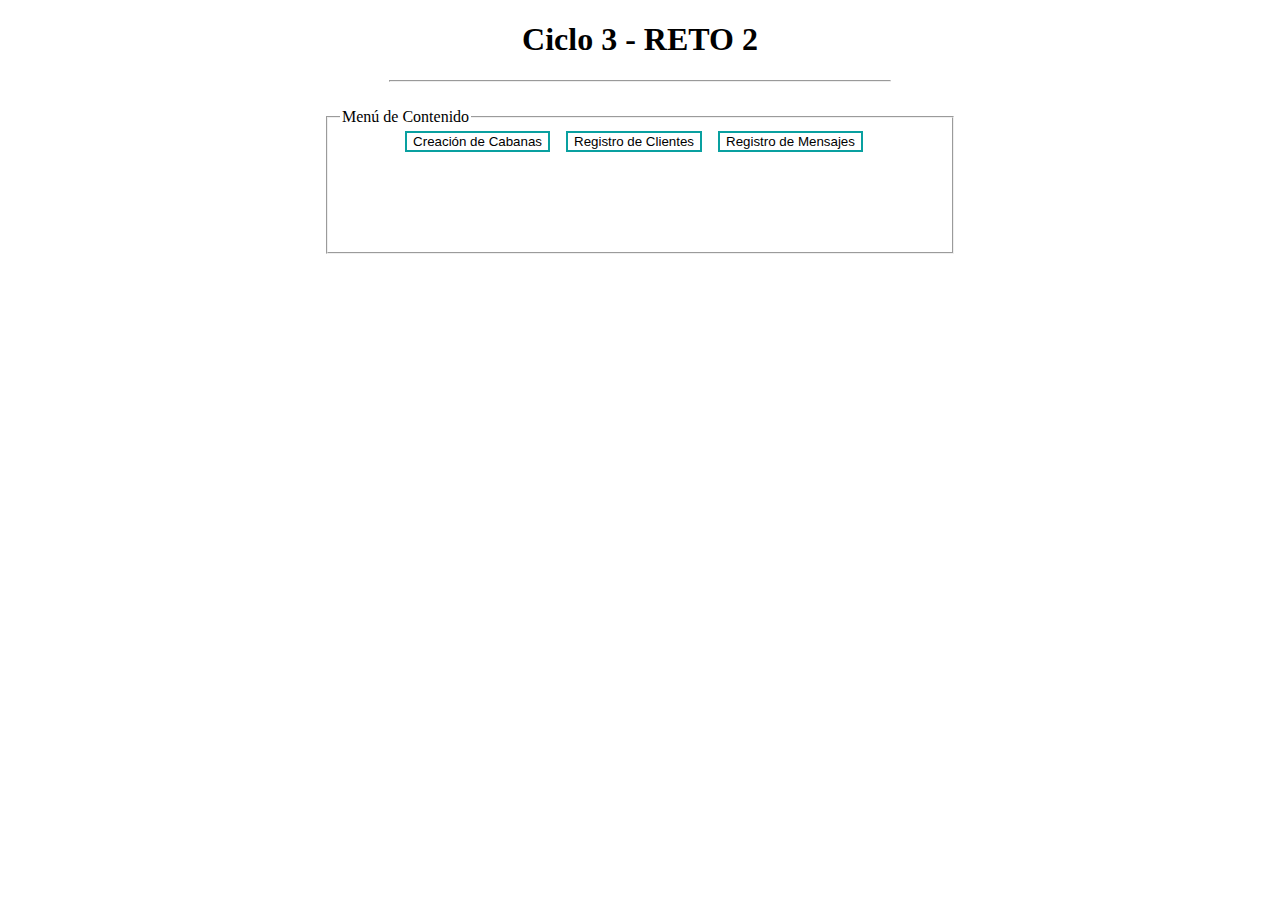
<file: Index.html>
<!DOCTYPE html>
<html lang ="en">
<head>
	<meta http-equiv="Content-Type" content="text/html; charset=UTF-8">    
    <meta http-equiv="X-UA-Compatible" content="IE=edge">
    <meta name="viewport" content="width=device-width, initial-scale=1.0">
	<title>Ciclo 3 - RETO 2</title>
    <link href="css/estilos.css" rel="stylesheet">
	<script  src="js/peticionesAjaxMessages.js"></script>
	<script src="https://code.jquery.com/jquery-3.6.1.js" integrity="sha256-3zlB5s2uwoUzrXK3BT7AX3FyvojsraNFxCc2vC/7pNI=" crossorigin="anonymous">
	</script>
</head>
	<body>
		<center>
		<h1>Ciclo 3 - RETO 2</h1>
		<hr style="width: 500px;"><br>
		<fieldset style="width: 600px;">
			<legend>Menú de Contenido</legend>
				<table border="0">
					<tr>
							<input type="button" class="update" value="Creación de Cabanas" onclick="parent.open('cabanas.html','_self')">
							&nbsp;&nbsp;
							<input type="button" class="update" value="Registro de Clientes" onclick="parent.open('clientes.html','_self')">
							&nbsp;&nbsp;
							<input type="button" class="update" value="Registro de Mensajes" onclick="parent.open('message.html','_self')">
							&nbsp;&nbsp;
					</tr>
				</table>
			</fieldset>
	</center>
	</body>
</html>
</file>
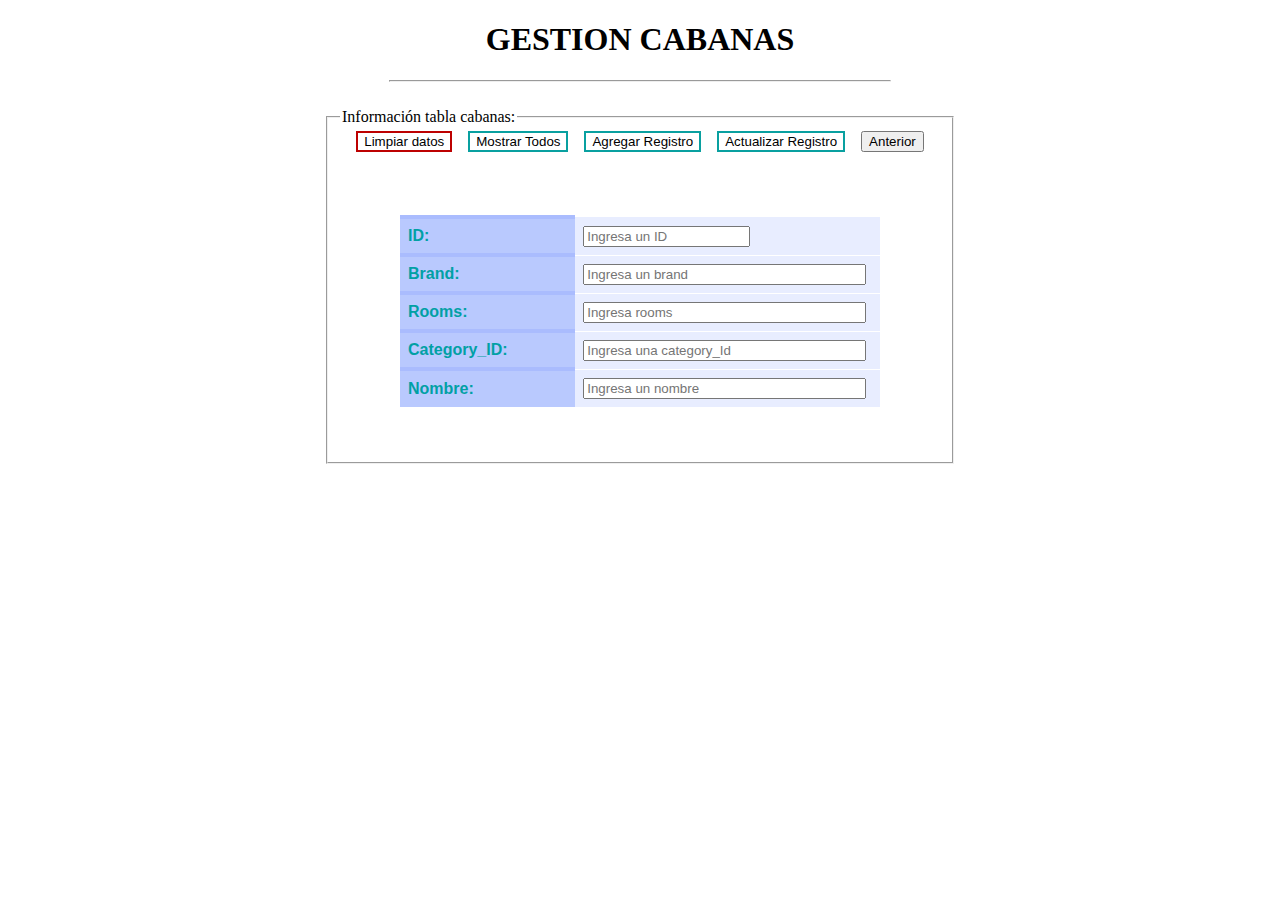
<file: cabanas.html>
<!DOCTYPE html>
<html lang="es">
<head>
	<meta http-equiv="Content-Type" content="text/html; charset=UTF-8">    
    <meta http-equiv="X-UA-Compatible" content="IE=edge">
    <meta name="viewport" content="width=device-width, initial-scale=1.0">
	<title>Ciclo 3 - RETO 2</title>
    <link href="css/estilos.css" rel="stylesheet">
	<script  src="js/peticionesAjaxCabanas.js"></script>
	<script src="https://code.jquery.com/jquery-3.6.1.js" integrity="sha256-3zlB5s2uwoUzrXK3BT7AX3FyvojsraNFxCc2vC/7pNI=" crossorigin="anonymous">
	</script>
</head>
<body>
	<center>
		<h1>GESTION CABANAS</h1>
		<hr style="width: 500px;"><br>
		<fieldset style="width: 600px;">
			<legend>Información tabla cabanas:</legend>
				<table border="0">
					<tr>
						<th>
							<span style="color:rgb(1, 160, 165);"><b>ID:</b>
						</th>
						<td>			
							<input type="number" id="id" style="width: 55%;" placeholder="Ingresa un ID">
							<!--<input type="button" id="btnBuscarID" value="Buscar ID" onclick="consultaID('#id')">-->
						</td>	
					</tr>
					<tr>
						<th>
							<span style="color: rgb(1, 160, 165); align"><b>Brand:</b>
						</th>
						<td>	
							<input type="text" id="brand" style="width: 95%;" placeholder="Ingresa un brand">		
						</td>	
					</tr>
					<tr>
						<th>
							<span style="color: rgb(1, 160, 165);"><b>Rooms:</b>
						</th>
						<td>	
							<input type="number" id="rooms" style="width: 95%;" placeholder="Ingresa rooms">		
						</td>	
					</tr>
					<tr>
						<th>
							<span style="color: rgb(1, 160, 165);"><b>Category_ID:</b>
						</th>
						<td>
							<input type="number" id="category_Id" style="width: 95%;" placeholder="Ingresa una category_Id">		
						</td>	
					</tr>
					<tr>
						<th>
							<span style="color: rgb(1, 160, 165);"><b>Nombre:</b>
						</th>
						<td>
							<input type="text" id="name" style="width: 95%;" placeholder="Ingresa un nombre">		
						</td>	
					</tr>
					<tr>
							<input type="button" id="btnLimpiar" class="delete" value="Limpiar datos" onclick="limpiar_formulario()">
							&nbsp;&nbsp;
							<input type="button" id="btnBuscarALL" class="read" value="Mostrar Todos" onclick="consultar_todo()">
							&nbsp;&nbsp;
							<input type="button" id="btnGuardar" class="create" value="Agregar Registro" onclick="guardarInformacion()">
							&nbsp;&nbsp;
							<input type="button" id="btnEditar" class="update" value="Actualizar Registro" onclick="editar_Informacion()">
							&nbsp;&nbsp;
							<input type="button" id="btnAnterior" class="anterior" value="Anterior" onclick="parent.open('index.html','_self')">
							<br><br>	
					</tr>
				</table>
		</fieldset>
		<div id="resultado"></div>
	</center>
</body>
</html>
</file>
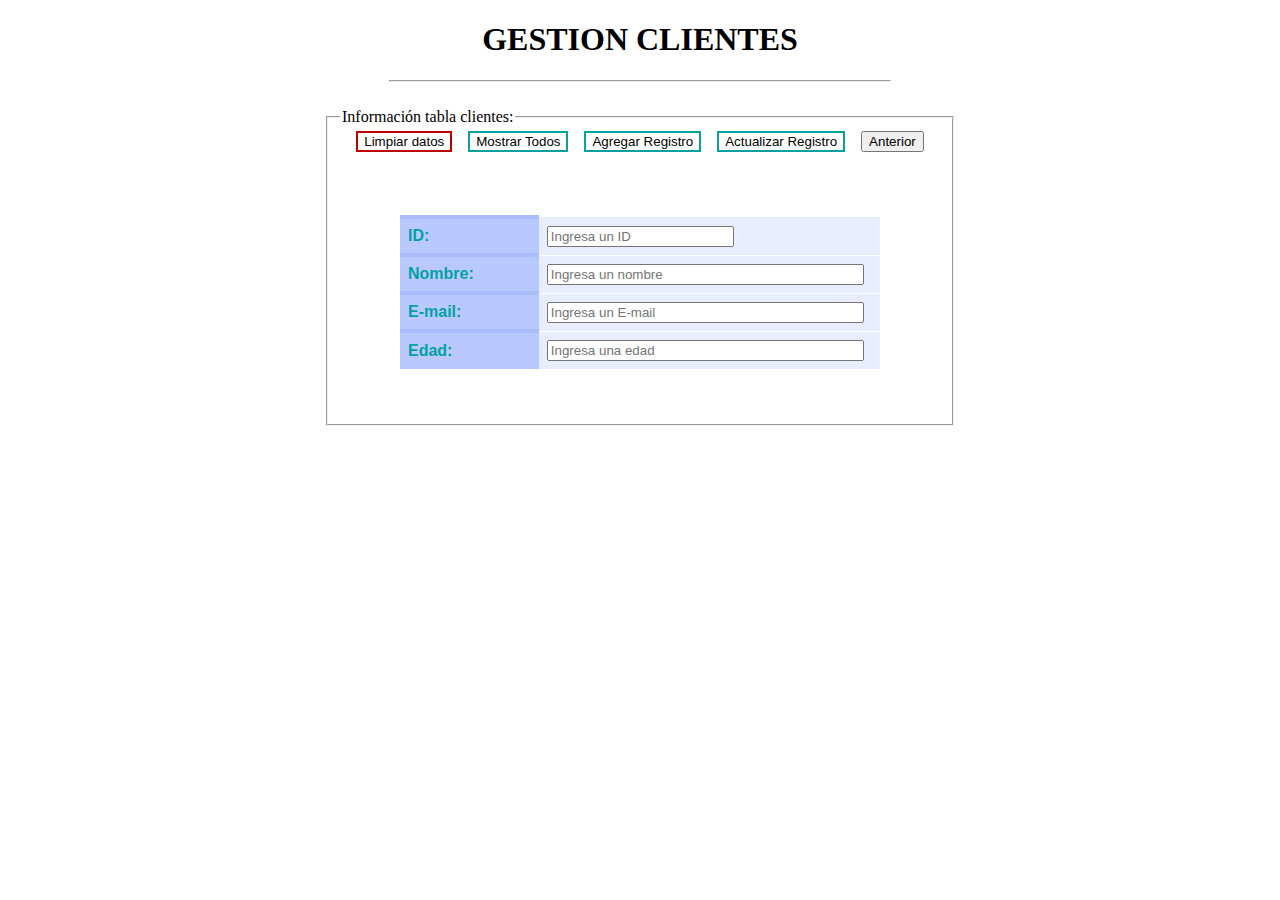
<file: Clientes.html>
<!DOCTYPE html>
<html lang="es">
<head>
	<meta http-equiv="Content-Type" content="text/html; charset=UTF-8">    
    <meta http-equiv="X-UA-Compatible" content="IE=edge">
    <meta name="viewport" content="width=device-width, initial-scale=1.0">
	<title>Ciclo 3 - RETO 2</title>
    <link href="css/estilos.css" rel="stylesheet">
	<script  src="js/peticionesAjaxClientes.js"></script>
	<script src="https://code.jquery.com/jquery-3.6.1.js" integrity="sha256-3zlB5s2uwoUzrXK3BT7AX3FyvojsraNFxCc2vC/7pNI=" crossorigin="anonymous">
	</script>
</head>
<body>
	<center>
		<h1>GESTION CLIENTES</h1>
		<hr style="width: 500px;"><br>
		<fieldset style="width: 600px;">
			<legend>Información tabla clientes:</legend>
				<table border="0">
					<tr>
						<th>
							<span style="color:rgb(1, 160, 165);"><b>ID:</b>
						</th>
						<td>			
							<input type="number" id="id" style="width: 55%;" placeholder="Ingresa un ID">
							<!--<input type="button" id="btnBuscarID" value="Buscar ID" onclick="consultaID('#id')">-->
						</td>	
					</tr>
					<tr>
						<th>
							<span style="color: rgb(1, 160, 165); align"><b>Nombre:</b>
						</th>
						<td>	
							<input type="text" id="name" style="width: 95%;" placeholder="Ingresa un nombre">		
						</td>	
					</tr>
					<tr>
						<th>
							<span style="color: rgb(1, 160, 165);"><b>E-mail:</b>
						</th>
						<td>	
							<input type="text" id="email" style="width: 95%;" placeholder="Ingresa un E-mail">		
						</td>	
					</tr>
					<tr>
						<th>
							<span style="color: rgb(1, 160, 165);"><b>Edad:</b>
						</th>
						<td>
							<input type="number" id="age" style="width: 95%;" placeholder="Ingresa una edad">	
						</td>	
					</tr>
					<tr>
						
							<input type="button" id="btnLimpiar" class="delete" value="Limpiar datos" onclick="limpiar_formulario()">
							&nbsp;&nbsp;
							<input type="button" id="btnBuscarALL" class="read" value="Mostrar Todos" onclick="consultar_todo()">
							&nbsp;&nbsp;
							<input type="button" id="btnGuardar" class="create" value="Agregar Registro" onclick="guardarInformacion()">
							&nbsp;&nbsp;
							<input type="button" id="btnEditar" class="update" value="Actualizar Registro" onclick="editar_Informacion()">
							&nbsp;&nbsp;
							<input type="button" id="btnAnterior" class="anterior" value="Anterior" onclick="parent.open('index.html','_self')">
							<br><br>	
					</tr>
				</table>
		</fieldset>
		<div id="resultado"></div>
	</center>
</body>
</html>
</file>
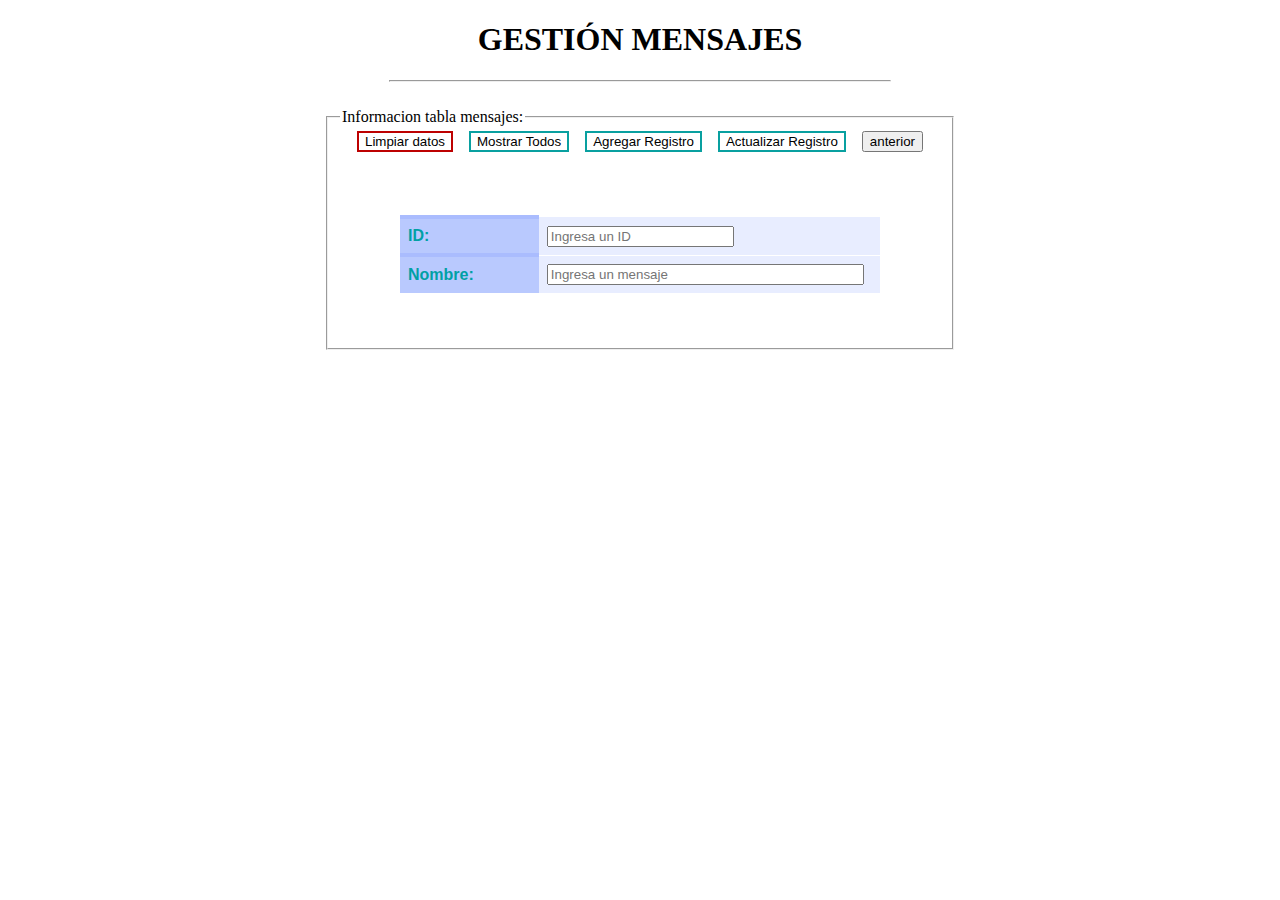
<file: message.html>
<!DOCTYPE html>
<html lang="es">
<head>
	<meta http-equiv="Content-Type" content="text/html; charset=UTF-8">    
    <meta http-equiv="X-UA-Compatible" content="IE=edge">
    <meta name="viewport" content="width=device-width, initial-scale=1.0">
	<title>Ciclo 3 - RETO 2</title>
    <link href="css/estilos.css" rel="stylesheet">
	<script  src="js/peticionesAjaxMessages.js"></script>
	<script src="https://code.jquery.com/jquery-3.6.1.js" integrity="sha256-3zlB5s2uwoUzrXK3BT7AX3FyvojsraNFxCc2vC/7pNI=" crossorigin="anonymous">
	</script>
</head>
<body>
	<center>
		<h1>GESTIÓN MENSAJES</h1>
		<hr style="width: 500px;"><br>
		<fieldset style="width: 600px;">
			<legend>Informacion tabla mensajes:</legend>
				<table border="0">
					<tr>
						<th>
							<span style="color:rgb(1, 160, 165);"><b>ID:</b>
						</th>
						<td>			
							<input type="number" id="id" style="width: 55%;" placeholder="Ingresa un ID">
							<!--<input type="button" id="btnBuscarID" value="Buscar ID" onclick="consultaID('#id')">-->
						</td>	
					</tr>
					<tr>
						<th>
							<span style="color: rgb(1, 160, 165); align"><b>Nombre:</b>
						</th>
						<td>	
							<input type="text" id="Messagetext" style="width: 95%;" placeholder="Ingresa un mensaje">		
						</td>	
					</tr> 
					<tr>
							<input type="button" id="btnLimpiar" class="delete" value="Limpiar datos" onclick="limpiar_formulario()">
							&nbsp;&nbsp;
							<input type="button" id="btnBuscarALL" class="read" value="Mostrar Todos" onclick="consultar_todo()">
							&nbsp;&nbsp;
							<input type="button" id="btnGuardar" class="create" value="Agregar Registro" onclick="guardarInformacion()">
							&nbsp;&nbsp;
							<input type="button" id="btnEditar" class="update" value="Actualizar Registro" onclick="editar_Informacion()">
							&nbsp;&nbsp;
							<input type="button" id="btnAnterior" class="anterior" value="anterior" onclick="parent.open('index.html','_self')">
							<br><br>	
					</tr>
				</table>
		</fieldset>
		<div id="resultado"></div>
	</center>
</body>
</html>
</file>
<file: css/estilos.css>
.button {
    background-color: #4CAF50; /* Green */
    border: none;
    color: white;
    padding: 16px 32px;
    text-align: center;
    text-decoration: none;
    display: inline-block;
    font-size: 16px;
    margin: 4px 2px;
    -webkit-transition-duration: 0.4s; /* Safari */
    transition-duration: 0.4s;
    cursor: pointer;
}

.create {
    background-color: white; 
    color: black; 
    border: 2px solid #09a0a0;
}

.create:hover {
    background-color: #09a0a0;
    color: white;
}
.read {
    background-color: white; 
    color: black; 
    border: 2px solid #09a0a0;
}
.read:hover {
    background-color: #09a0a0;
    color: white;
}
.update {
    background-color: white; 
    color: black; 
    border: 2px solid #09a0a0;
}
.update:hover {
    background-color: #09a0a0;
    color: white;
}
.delete {
    background-color: white; 
    color: black; 
    border: 2px solid #bd0101;
}

.delete:hover {
    background-color: #bd0101;
    color: white;
}
.atras {
    background-color: white; 
    color: black; 
    border: 2px solid #09a0a0;
}

.atras:hover {
    background-color: #09a0a0;
    color: white;
}

table {     font-family: "Lucida Sans Unicode", "Lucida Grande", Sans-Serif;
    font-size: 15px;    margin: 45px;     width: 80%; text-align: left;    border-collapse: collapse; }

th { font-size: 16px;     font-weight: normal;     padding: 8px;     background: #b9c9fe;
    border-top: 4px solid #aabcfe;    border-bottom: 1px solid #fff; color: rgb(0, 82, 75); }

td {    padding: 8px;     background: #e8edff;     border-bottom: 1px solid #fff;
    color: #669;    border-top: 1px solid transparent; }

tr:hover td { background: #d0dafd; color: rgb(0, 82, 75); }
</file>
